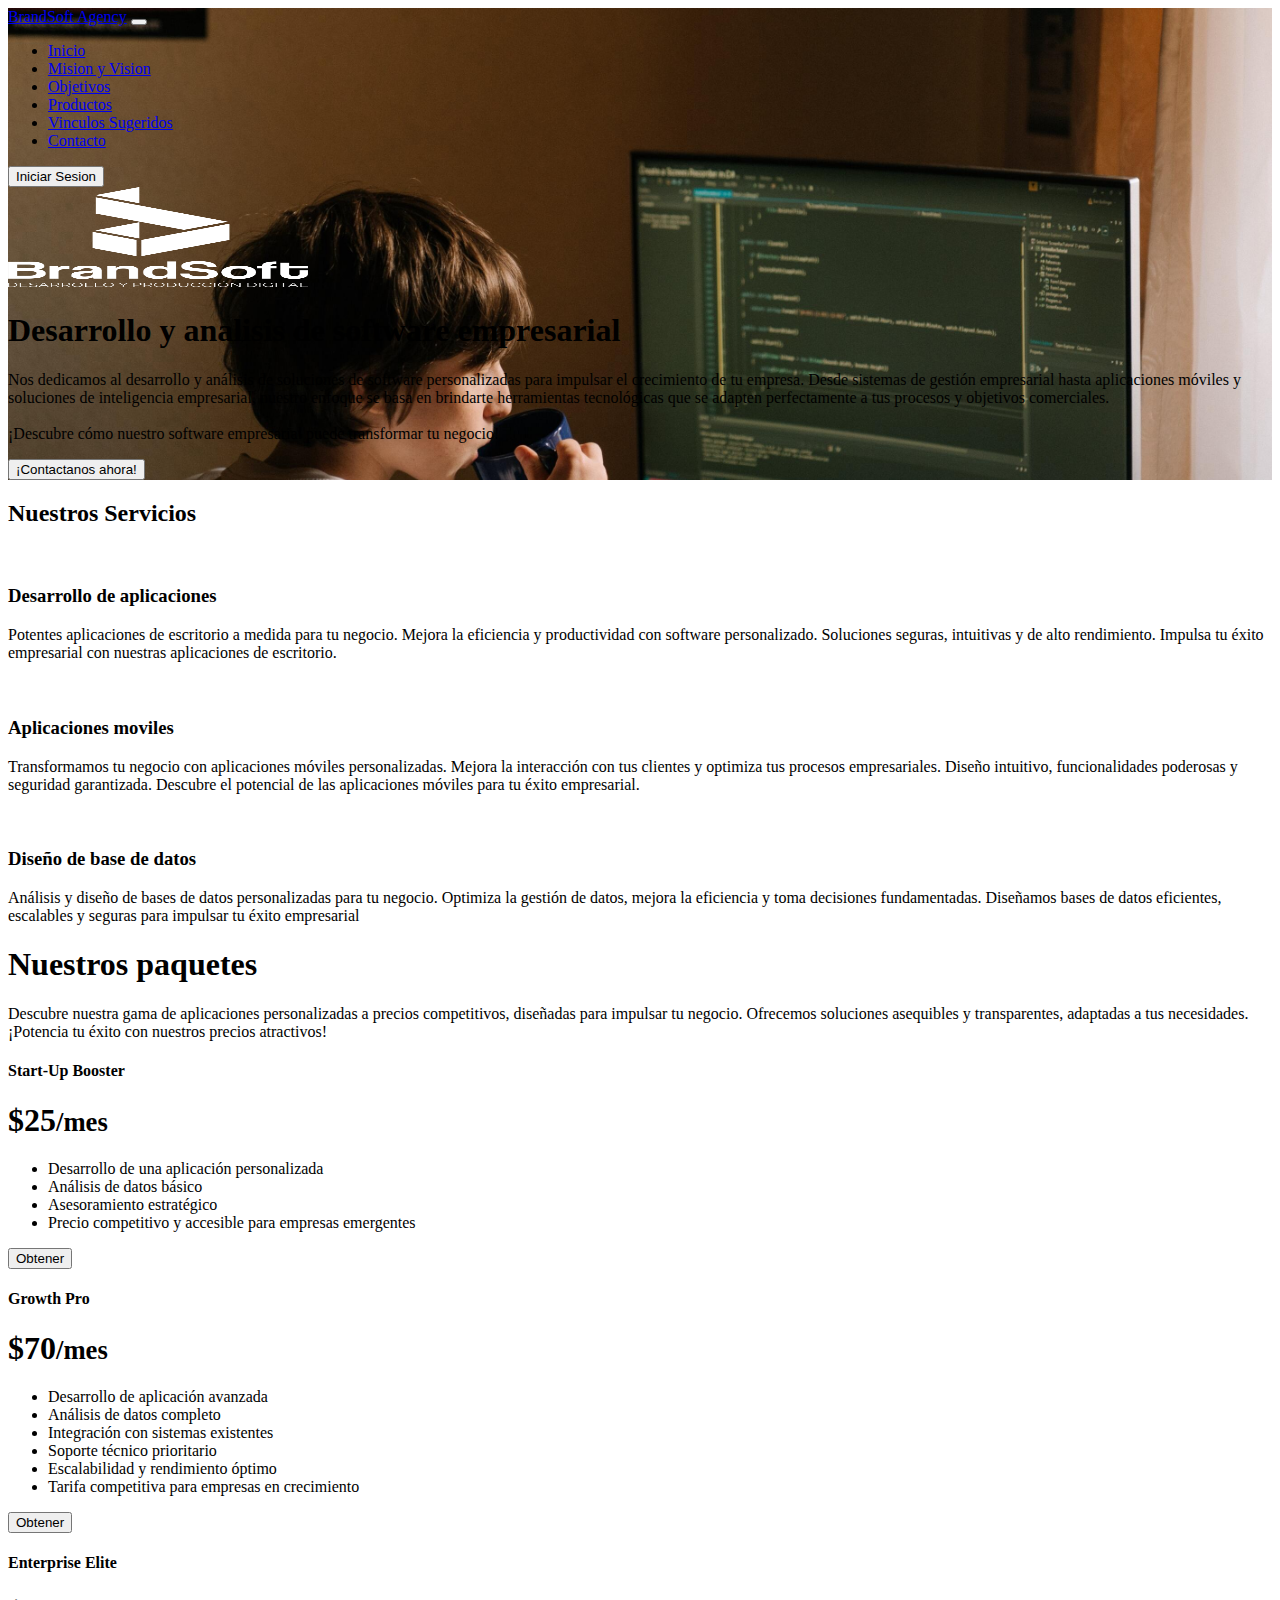
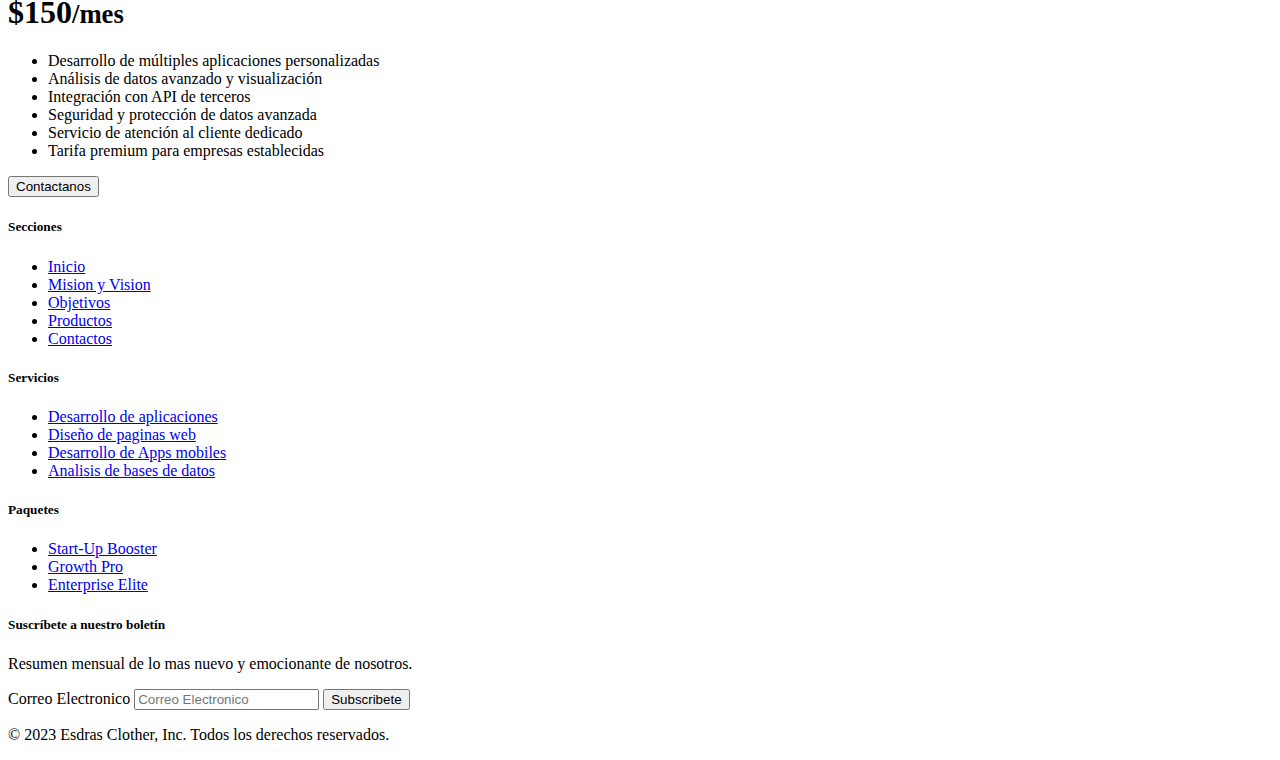
<file: index.html>
<!DOCTYPE html>
<html lang="en">

<head>
  <meta charset="UTF-8" />
  <meta name="viewport" content="width=device-width, initial-scale=1.0" />
  <title>BrandSoft | Esdras Clother - 202010010048</title>
  <link href="https://cdn.jsdelivr.net/npm/bootstrap@5.3.0/dist/css/bootstrap.min.css" rel="stylesheet"
    integrity="sha384-9ndCyUaIbzAi2FUVXJi0CjmCapSmO7SnpJef0486qhLnuZ2cdeRhO02iuK6FUUVM" crossorigin="anonymous" />
  <link rel="stylesheet" href="css/styles.css" />
</head>

<body>
  <div class="imgfondo">
    <nav class="navbar navbar-expand-lg bg-body-tertiary" data-bs-theme="dark">
      <div class="container-fluid">
        <a class="navbar-brand" href="./index.html">BrandSoft Agency</a>
        <button class="navbar-toggler" type="button" data-bs-toggle="collapse" data-bs-target="#navbarSupportedContent"
          aria-controls="navbarSupportedContent" aria-expanded="false" aria-label="Toggle navigation">
          <span class="navbar-toggler-icon"></span>
        </button>
        <div class="collapse navbar-collapse" id="navbarSupportedContent">
          <ul class="navbar-nav me-auto mb-2 mb-lg-0">
            <li class="nav-item">
              <a class="nav-link active" aria-current="page" href="./index.html">Inicio</a>
            </li>
            <li class="nav-item">
              <a class="nav-link" href="./mision_vision.html">Mision y Vision</a>
            </li>
            <li class="nav-item">
              <a class="nav-link" href="./objetivos">Objetivos</a>
            </li>
            <li class="nav-item">
              <a class="nav-link" href="./productos.html">Productos</a>
            </li>
            <li class="nav-item">
              <a class="nav-link" href="./vinculos_sugeridos.html">Vinculos Sugeridos</a>
            </li>
            <li class="nav-item">
              <a class="nav-link" href="./contacto.html">Contacto</a>
            </li>
          </ul>
          <form class="d-flex" role="search">
            <button class="btn btn-warning px-3" type="submit">
              Iniciar Sesion
            </button>
          </form>
        </div>
      </div>
    </nav>

    <main>
      <div class="container col-xxl-8 px-4 py-5">
        <div class="row flex-lg-row-reverse align-items-center g-5 py-5">
          <div class="col-10 col-sm-8 col-lg-6">
            <img src="img/logo.png" class="d-block mx-lg-auto img-fluid" alt="Bootstrap Themes" width="300" height="100"
              loading="lazy" />
          </div>
          <div class="col-lg-6">
            <h1 class="display-5 fw-bold lh-1 mb-3 text-light">
              Desarrollo y analisis de software empresarial
            </h1>
            <p class="lead text-light">
              Nos dedicamos al desarrollo y análisis de soluciones de software
              personalizadas para impulsar el crecimiento de tu empresa. Desde
              sistemas de gestión empresarial hasta aplicaciones móviles y
              soluciones de inteligencia empresarial, nuestro enfoque se basa
              en brindarte herramientas tecnológicas que se adapten
              perfectamente a tus procesos y objetivos comerciales.
              <br /><br />
              ¡Descubre cómo nuestro software empresarial puede transformar tu
              negocio!
            </p>
            <div class="d-grid gap-2 d-md-flex justify-content-md-start">
              <button type="button" href="./contacto.html" class="btn btn-warning btn-lg px-4 me-md-2">
                ¡Contactanos ahora!
              </button>
            </div>
          </div>
        </div>
      </div>
    </main>
  </div>

  <section>
    <div class="container px-4 py-5" id="hanging-icons">
      <h2 class="pb-2 border-bottom">Nuestros Servicios</h2>
      <div class="row g-4 py-5 row-cols-1 row-cols-lg-3">
        <div class="col d-flex align-items-start">
          <div
            class="icon-square text-body-emphasis bg-body-secondary d-inline-flex align-items-center justify-content-center fs-4 flex-shrink-0 me-3">
            <svg class="bi" width="1em" height="1em">
              <use xlink:href="#toggles2" />
            </svg>
          </div>
          <div>
            <h3 class="fs-2 text-body-emphasis">
              Desarrollo de aplicaciones
            </h3>
            <p>
              Potentes aplicaciones de escritorio a medida para tu negocio.
              Mejora la eficiencia y productividad con software personalizado.
              Soluciones seguras, intuitivas y de alto rendimiento. Impulsa tu
              éxito empresarial con nuestras aplicaciones de escritorio.
            </p>
          </div>
        </div>
        <div class="col d-flex align-items-start">
          <div
            class="icon-square text-body-emphasis bg-body-secondary d-inline-flex align-items-center justify-content-center fs-4 flex-shrink-0 me-3">
            <svg class="bi" width="1em" height="1em">
              <use xlink:href="#cpu-fill" />
            </svg>
          </div>
          <div>
            <h3 class="fs-2 text-body-emphasis">Aplicaciones moviles</h3>
            <p>
              Transformamos tu negocio con aplicaciones móviles
              personalizadas. Mejora la interacción con tus clientes y
              optimiza tus procesos empresariales. Diseño intuitivo,
              funcionalidades poderosas y seguridad garantizada. Descubre el
              potencial de las aplicaciones móviles para tu éxito empresarial.
            </p>
          </div>
        </div>
        <div class="col d-flex align-items-start">
          <div
            class="icon-square text-body-emphasis bg-body-secondary d-inline-flex align-items-center justify-content-center fs-4 flex-shrink-0 me-3">
            <svg class="bi" width="1em" height="1em">
              <use xlink:href="#tools" />
            </svg>
          </div>
          <div>
            <h3 class="fs-2 text-body-emphasis">Diseño de base de datos</h3>
            <p>
              Análisis y diseño de bases de datos personalizadas para tu
              negocio. Optimiza la gestión de datos, mejora la eficiencia y
              toma decisiones fundamentadas. Diseñamos bases de datos
              eficientes, escalables y seguras para impulsar tu éxito
              empresarial
            </p>
          </div>
        </div>
      </div>
    </div>
  </section>

  <div class="container py-3">
    <div class="pricing-header pb-md-4 mx-auto text-center">
      <h1 class="display-4 fw-normal text-body-emphasis">Nuestros paquetes</h1>
      <p class="fs-5 text-body-secondary">Descubre nuestra gama de aplicaciones personalizadas a precios competitivos, diseñadas para impulsar tu negocio. Ofrecemos soluciones asequibles y transparentes, adaptadas a tus necesidades. ¡Potencia tu éxito con nuestros precios atractivos!
      </p>
    </div>

    <section>
      <div class="row row-cols-1 row-cols-md-3 mb-3 text-center">
        <div class="col">
          <div class="card mb-4 rounded-3 shadow-sm">
            <div class="card-header py-3">
              <h4 class="my-0 fw-normal">Start-Up Booster</h4>
            </div>
            <div class="card-body">
              <h1 class="card-title pricing-card-title">$25<small class="text-body-secondary fw-light">/mes</small></h1>
              <ul class="list-unstyled mt-3 mb-4">
                <li>Desarrollo de una aplicación personalizada</li>
                <li>Análisis de datos básico</li>
                <li>Asesoramiento estratégico</li>
                <li>Precio competitivo y accesible para empresas emergentes</li>
              </ul>
              <button type="button" class="w-100 btn btn-lg btn-outline-warning">Obtener</button>
            </div>
          </div>
        </div>
        <div class="col">
          <div class="card mb-4 rounded-3 shadow-sm">
            <div class="card-header py-3">
              <h4 class="my-0 fw-normal">Growth Pro</h4>
            </div>
            <div class="card-body">
              <h1 class="card-title pricing-card-title">$70<small class="text-body-secondary fw-light">/mes</small></h1>
              <ul class="list-unstyled mt-3 mb-4">
                <li>Desarrollo de aplicación avanzada</li>
                <li>Análisis de datos completo</li>
                <li>Integración con sistemas existentes</li>
                <li>Soporte técnico prioritario</li>
                <li>Escalabilidad y rendimiento óptimo</li>
                <li>Tarifa competitiva para empresas en crecimiento</li>
              </ul>
              <button type="button" class="w-100 btn btn-lg btn-warning">Obtener</button>
            </div>
          </div>
        </div>
        <div class="col">
          <div class="card mb-4 rounded-3 shadow-sm border-warning">
            <div class="card-header py-3 text-bg-warning border-warning">
              <h4 class="my-0 fw-normal">Enterprise Elite</h4>
            </div>
            <div class="card-body">
              <h1 class="card-title pricing-card-title">$150<small class="text-body-secondary fw-light">/mes</small></h1>
              <ul class="list-unstyled mt-3 mb-4">
                <li>Desarrollo de múltiples aplicaciones personalizadas</li>
                <li>Análisis de datos avanzado y visualización</li>
                <li>Integración con API de terceros</li>
                <li>Seguridad y protección de datos avanzada</li>
                <li>Servicio de atención al cliente dedicado</li>
                <li>Tarifa premium para empresas establecidas</li>
              </ul>
              <button type="button" class="w-100 btn btn-lg btn-warning">Contactanos</button>
            </div>
          </div>
        </div>
      </div>
    </section>
  </div>

  <footer>
    <div class="container">
      <footer class="py-5">
        <div class="row">
          <div class="col-6 col-md-2 mb-3">
            <h5>Secciones</h5>
            <ul class="nav flex-column">
              <li class="nav-item mb-2"><a href="#" class="nav-link p-0 text-body-secondary">Inicio</a></li>
              <li class="nav-item mb-2"><a href="#" class="nav-link p-0 text-body-secondary">Mision y Vision</a></li>
              <li class="nav-item mb-2"><a href="#" class="nav-link p-0 text-body-secondary">Objetivos</a></li>
              <li class="nav-item mb-2"><a href="#" class="nav-link p-0 text-body-secondary">Productos</a></li>
              <li class="nav-item mb-2"><a href="#" class="nav-link p-0 text-body-secondary">Contactos</a></li>
            </ul>
          </div>

          <div class="col-6 col-md-2 mb-3">
            <h5>Servicios</h5>
            <ul class="nav flex-column">
              <li class="nav-item mb-2"><a href="#" class="nav-link p-0 text-body-secondary">Desarrollo de aplicaciones</a></li>
              <li class="nav-item mb-2"><a href="#" class="nav-link p-0 text-body-secondary">Diseño de paginas web</a></li>
              <li class="nav-item mb-2"><a href="#" class="nav-link p-0 text-body-secondary">Desarrollo de Apps mobiles</a></li>
              <li class="nav-item mb-2"><a href="#" class="nav-link p-0 text-body-secondary">Analisis de bases de datos</a></li>
            </ul>
          </div>
    
          <div class="col-6 col-md-2 mb-3">
            <h5>Paquetes</h5>
            <ul class="nav flex-column">
              <li class="nav-item mb-2"><a href="#" class="nav-link p-0 text-body-secondary">Start-Up Booster</a></li>
              <li class="nav-item mb-2"><a href="#" class="nav-link p-0 text-body-secondary">Growth Pro</a></li>
              <li class="nav-item mb-2"><a href="#" class="nav-link p-0 text-body-secondary">Enterprise Elite</a></li>
            </ul>
          </div>

          <div class="col-md-5 offset-md-1 mb-3">
            <form>
              <h5>Suscríbete a nuestro boletín</h5>
              <p>Resumen mensual de lo mas nuevo y emocionante de nosotros.</p>
              <div class="d-flex flex-column flex-sm-row w-100 gap-2">
                <label for="newsletter1" class="visually-hidden">Correo Electronico</label>
                <input id="newsletter1" type="text" class="form-control" placeholder="Correo Electronico">
                <button class="btn btn-warning" type="button">Subscribete</button>
              </div>
            </form>
          </div>
        </div>
    
        <div class="d-flex flex-column flex-sm-row justify-content-between py-4 my-4 border-top">
          <p>&copy; 2023 Esdras Clother, Inc. Todos los derechos reservados.</p>
        </div>
  </footer>


  <script src="https://cdn.jsdelivr.net/npm/bootstrap@5.3.0/dist/js/bootstrap.bundle.min.js"
    integrity="sha384-geWF76RCwLtnZ8qwWowPQNguL3RmwHVBC9FhGdlKrxdiJJigb/j/68SIy3Te4Bkz"
    crossorigin="anonymous"></script>
</body>

</html>
</file>
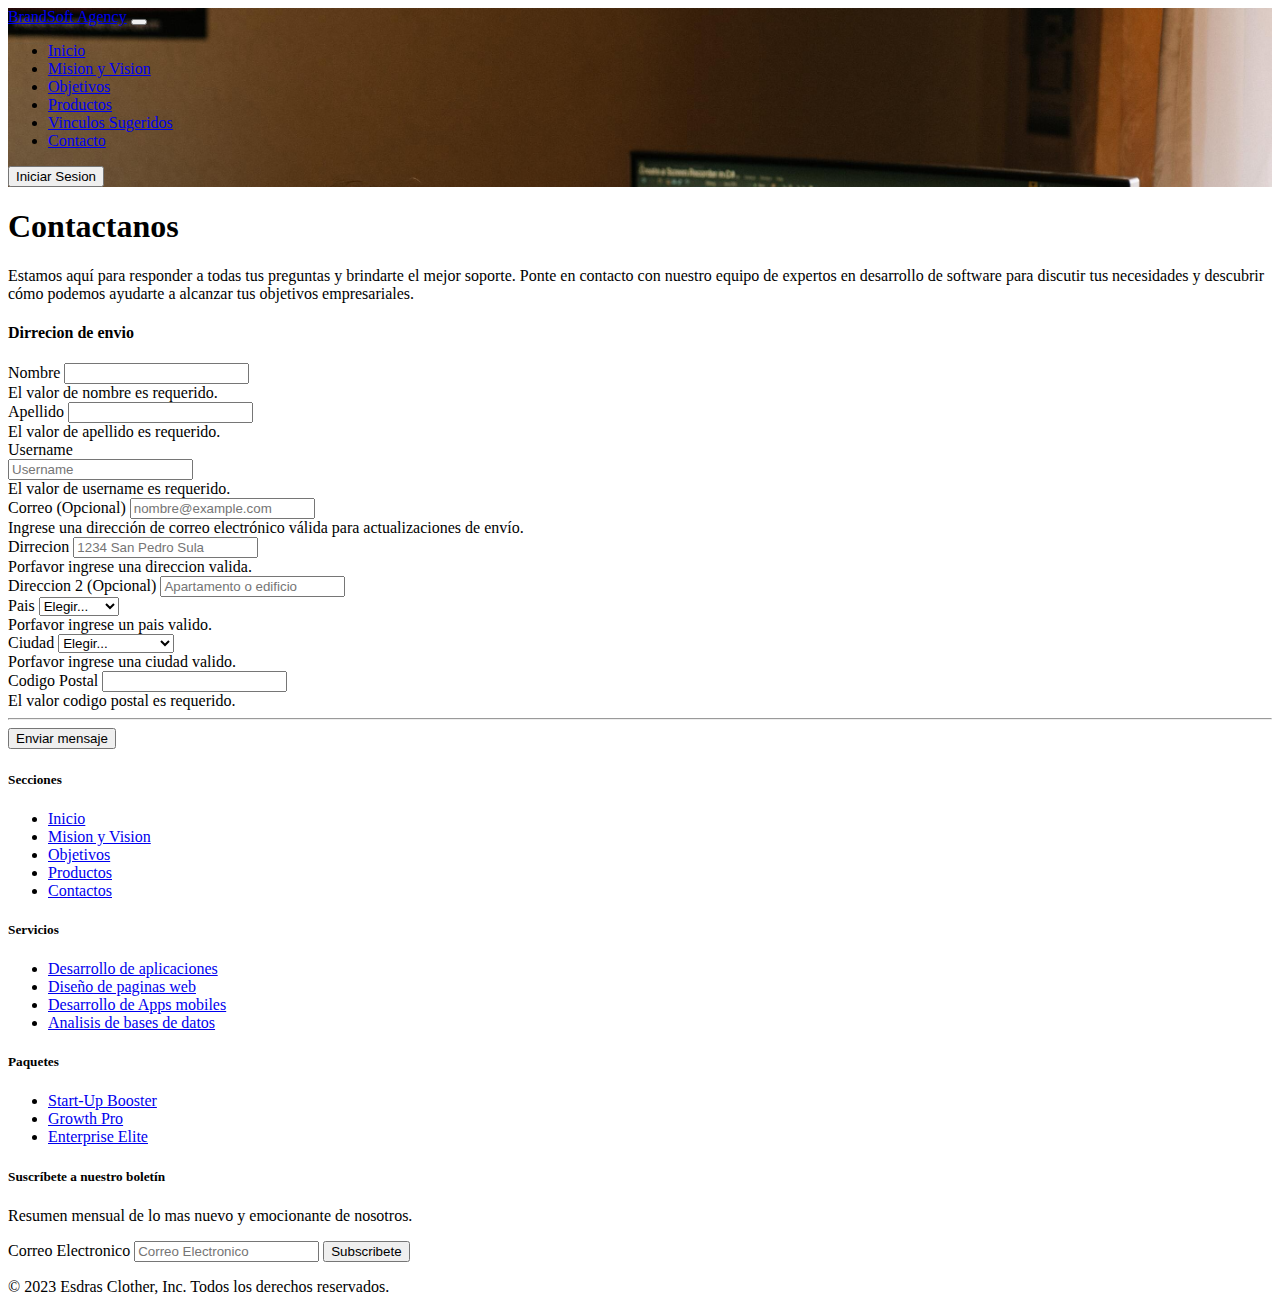
<file: contacto.html>
<!DOCTYPE html>
<html lang="en">

<head>
    <meta charset="UTF-8" />
    <meta name="viewport" content="width=device-width, initial-scale=1.0" />
    <title>BrandSoft | Esdras Clother - 202010010048</title>
    <link href="https://cdn.jsdelivr.net/npm/bootstrap@5.3.0/dist/css/bootstrap.min.css" rel="stylesheet"
        integrity="sha384-9ndCyUaIbzAi2FUVXJi0CjmCapSmO7SnpJef0486qhLnuZ2cdeRhO02iuK6FUUVM" crossorigin="anonymous" />
    <link rel="stylesheet" href="css/styles.css" />
</head>

<body>
    <div class="imgfondo">
        <nav class="navbar navbar-expand-lg bg-body-tertiary" data-bs-theme="dark">
            <div class="container-fluid">
                <a class="navbar-brand" href="./index.html">BrandSoft Agency</a>
                <button class="navbar-toggler" type="button" data-bs-toggle="collapse"
                    data-bs-target="#navbarSupportedContent" aria-controls="navbarSupportedContent"
                    aria-expanded="false" aria-label="Toggle navigation">
                    <span class="navbar-toggler-icon"></span>
                </button>
                <div class="collapse navbar-collapse" id="navbarSupportedContent">
                    <ul class="navbar-nav me-auto mb-2 mb-lg-0">
                        <li class="nav-item">
                            <a class="nav-link" aria-current="page" href="./index.html">Inicio</a>
                        </li>
                        <li class="nav-item">
                            <a class="nav-link" href="./mision_vision.html">Mision y Vision</a>
                        </li>
                        <li class="nav-item">
                            <a class="nav-link" href="./objetivos.html">Objetivos</a>
                        </li>
                        <li class="nav-item">
                            <a class="nav-link" href="./productos.html">Productos</a>
                        </li>
                        <li class="nav-item">
                            <a class="nav-link" href="vinculos_sugeridos.html">Vinculos Sugeridos</a>
                        </li>
                        <li class="nav-item">
                            <a class="nav-link active" href="./contacto.html">Contacto</a>
                        </li>
                    </ul>
                    <form class="d-flex" role="search">
                        <button class="btn btn-warning px-3" type="submit">
                            Iniciar Sesion
                        </button>
                    </form>
                </div>
            </div>
        </nav>
    </div>

    <!--COMENZAR AQUI-->
    <div class="container">
        <main>
            <div class="py-5 text-center">
                <h1 display-5 fw-bold>Contactanos</h2>
                <p class="lead">Estamos aquí para responder a todas tus preguntas y brindarte el mejor soporte. Ponte en contacto con nuestro equipo de expertos en desarrollo de software para discutir tus necesidades y descubrir cómo podemos ayudarte a alcanzar tus objetivos empresariales.</p>
            </div>

                <div class="">
                    <h4 class="mb-3">Dirrecion de envio</h4>
                    <form class="needs-validation" novalidate>
                        <div class="row g-3">
                            <div class="col-sm-6">
                                <label for="firstName" class="form-label">Nombre</label>
                                <input type="text" class="form-control" id="firstName" placeholder="" value="" required>
                                <div class="invalid-feedback">
                                    El valor de nombre es requerido.
                                </div>
                            </div>

                            <div class="col-sm-6">
                                <label for="lastName" class="form-label">Apellido</label>
                                <input type="text" class="form-control" id="lastName" placeholder="" value="" required>
                                <div class="invalid-feedback">
                                    El valor de apellido es requerido.
                                </div>
                            </div>

                            <div class="col-12">
                                <label for="username" class="form-label">Username</label>
                                <div class="input-group has-validation">
                                    <input type="text" class="form-control" id="username" placeholder="Username"
                                        required>
                                    <div class="invalid-feedback">
                                        El valor de username es requerido.
                                    </div>
                                </div>
                            </div>

                            <div class="col-12">
                                <label for="email" class="form-label">Correo <span
                                        class="text-body-secondary">(Opcional)</span></label>
                                <input type="email" class="form-control" id="email" placeholder="nombre@example.com">
                                <div class="invalid-feedback">
                                    Ingrese una dirección de correo electrónico válida para actualizaciones de envío.
                                </div>
                            </div>

                            <div class="col-12">
                                <label for="address" class="form-label">Dirrecion</label>
                                <input type="text" class="form-control" id="address" placeholder="1234 San Pedro Sula"
                                    required>
                                <div class="invalid-feedback">
                                    Porfavor ingrese una direccion valida.
                                </div>
                            </div>

                            <div class="col-12">
                                <label for="address2" class="form-label">Direccion 2 <span
                                        class="text-body-secondary">(Opcional)</span></label>
                                <input type="text" class="form-control" id="address2" placeholder="Apartamento o edificio">
                            </div>

                            <div class="col-md-5">
                                <label for="country" class="form-label">Pais</label>
                                <select class="form-select" id="country" required>
                                    <option value="">Elegir...</option>
                                    <option>Honduras</option>
                                </select>
                                <div class="invalid-feedback">
                                    Porfavor ingrese un pais valido.
                                </div>
                            </div>

                            <div class="col-md-4">
                                <label for="state" class="form-label">Ciudad</label>
                                <select class="form-select" id="state" required>
                                    <option value="">Elegir...</option>
                                    <option>San Pedro Sula</option>
                                </select>
                                <div class="invalid-feedback">
                                    Porfavor ingrese una ciudad valido.
                                </div>
                            </div>

                            <div class="col-md-3">
                                <label for="zip" class="form-label">Codigo Postal</label>
                                <input type="text" class="form-control" id="zip" placeholder="" required>
                                <div class="invalid-feedback">
                                    El valor codigo postal es requerido.
                                </div>
                            </div>
                        </div>

                        <hr class="my-4">

                        <button class="w-100 btn btn-warning btn-lg" type="submit">Enviar mensaje</button>
                    </form>
                </div>
            </div>
        </main>
    <!--FIN-->

    <div class="container">
        <footer>
            <div class="container">
              <footer class="py-5">
                <div class="row">
                  <div class="col-6 col-md-2 mb-3">
                    <h5>Secciones</h5>
                    <ul class="nav flex-column">
                      <li class="nav-item mb-2"><a href="#" class="nav-link p-0 text-body-secondary">Inicio</a></li>
                      <li class="nav-item mb-2"><a href="#" class="nav-link p-0 text-body-secondary">Mision y Vision</a></li>
                      <li class="nav-item mb-2"><a href="#" class="nav-link p-0 text-body-secondary">Objetivos</a></li>
                      <li class="nav-item mb-2"><a href="#" class="nav-link p-0 text-body-secondary">Productos</a></li>
                      <li class="nav-item mb-2"><a href="#" class="nav-link p-0 text-body-secondary">Contactos</a></li>
                    </ul>
                  </div>
        
                  <div class="col-6 col-md-2 mb-3">
                    <h5>Servicios</h5>
                    <ul class="nav flex-column">
                      <li class="nav-item mb-2"><a href="#" class="nav-link p-0 text-body-secondary">Desarrollo de aplicaciones</a></li>
                      <li class="nav-item mb-2"><a href="#" class="nav-link p-0 text-body-secondary">Diseño de paginas web</a></li>
                      <li class="nav-item mb-2"><a href="#" class="nav-link p-0 text-body-secondary">Desarrollo de Apps mobiles</a></li>
                      <li class="nav-item mb-2"><a href="#" class="nav-link p-0 text-body-secondary">Analisis de bases de datos</a></li>
                    </ul>
                  </div>
            
                  <div class="col-6 col-md-2 mb-3">
                    <h5>Paquetes</h5>
                    <ul class="nav flex-column">
                      <li class="nav-item mb-2"><a href="#" class="nav-link p-0 text-body-secondary">Start-Up Booster</a></li>
                      <li class="nav-item mb-2"><a href="#" class="nav-link p-0 text-body-secondary">Growth Pro</a></li>
                      <li class="nav-item mb-2"><a href="#" class="nav-link p-0 text-body-secondary">Enterprise Elite</a></li>
                    </ul>
                  </div>
        
                  <div class="col-md-5 offset-md-1 mb-3">
                    <form>
                      <h5>Suscríbete a nuestro boletín</h5>
                      <p>Resumen mensual de lo mas nuevo y emocionante de nosotros.</p>
                      <div class="d-flex flex-column flex-sm-row w-100 gap-2">
                        <label for="newsletter1" class="visually-hidden">Correo Electronico</label>
                        <input id="newsletter1" type="text" class="form-control" placeholder="Correo Electronico">
                        <button class="btn btn-warning" type="button">Subscribete</button>
                      </div>
                    </form>
                  </div>
                </div>
            
                <div class="d-flex flex-column flex-sm-row justify-content-between py-4 my-4 border-top">
                  <p>&copy; 2023 Esdras Clother, Inc. Todos los derechos reservados.</p>
                </div>
          </footer>
    </div>

    <script src="https://cdn.jsdelivr.net/npm/bootstrap@5.3.0/dist/js/bootstrap.bundle.min.js"
        integrity="sha384-geWF76RCwLtnZ8qwWowPQNguL3RmwHVBC9FhGdlKrxdiJJigb/j/68SIy3Te4Bkz"
        crossorigin="anonymous"></script>
</body>

</html>
</file>
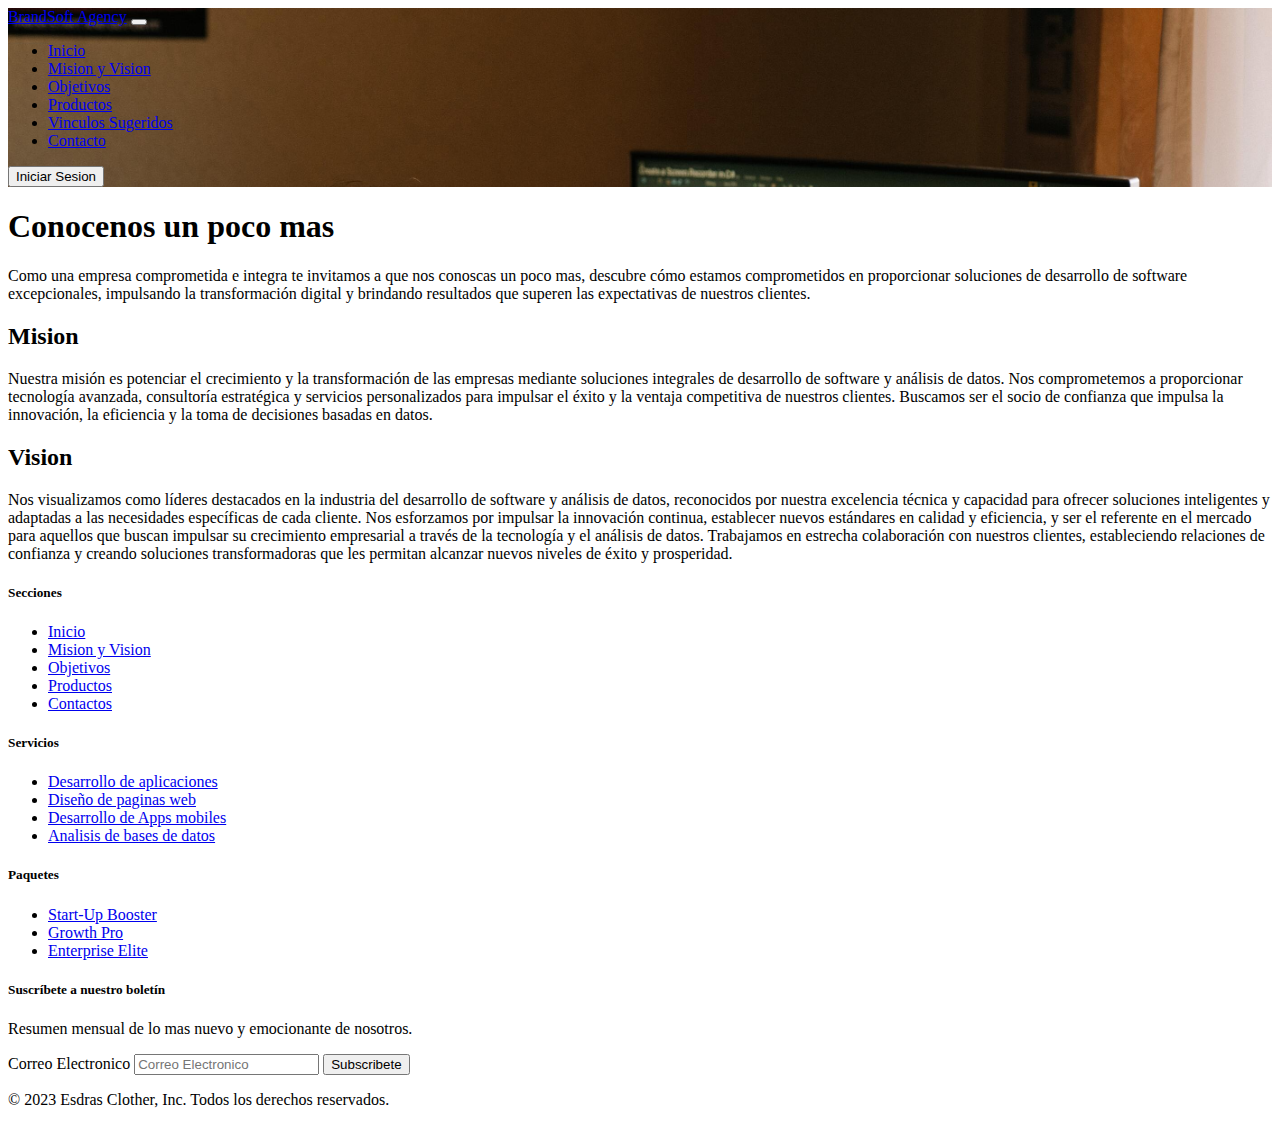
<file: mision_vision.html>
<!DOCTYPE html>
<html lang="en">

<head>
    <meta charset="UTF-8" />
    <meta name="viewport" content="width=device-width, initial-scale=1.0" />
    <title>BrandSoft | Esdras Clother - 202010010048</title>
    <link href="https://cdn.jsdelivr.net/npm/bootstrap@5.3.0/dist/css/bootstrap.min.css" rel="stylesheet"
        integrity="sha384-9ndCyUaIbzAi2FUVXJi0CjmCapSmO7SnpJef0486qhLnuZ2cdeRhO02iuK6FUUVM" crossorigin="anonymous" />
    <link rel="stylesheet" href="css/styles.css" />
</head>

<body>
    <div class="imgfondo">
        <nav class="navbar navbar-expand-lg bg-body-tertiary" data-bs-theme="dark">
            <div class="container-fluid">
                <a class="navbar-brand" href="./index.html">BrandSoft Agency</a>
                <button class="navbar-toggler" type="button" data-bs-toggle="collapse"
                    data-bs-target="#navbarSupportedContent" aria-controls="navbarSupportedContent"
                    aria-expanded="false" aria-label="Toggle navigation">
                    <span class="navbar-toggler-icon"></span>
                </button>
                <div class="collapse navbar-collapse" id="navbarSupportedContent">
                    <ul class="navbar-nav me-auto mb-2 mb-lg-0">
                        <li class="nav-item">
                            <a class="nav-link" aria-current="page" href="./index.html">Inicio</a>
                        </li>
                        <li class="nav-item">
                            <a class="nav-link active" href="./mision_vision.html">Mision y Vision</a>
                        </li>
                        <li class="nav-item">
                            <a class="nav-link" href="./objetivos.html">Objetivos</a>
                        </li>
                        <li class="nav-item">
                            <a class="nav-link" href="./productos.html">Productos</a>
                        </li>
                        <li class="nav-item">
                            <a class="nav-link" href="vinculos_sugeridos.html">Vinculos Sugeridos</a>
                        </li>
                        <li class="nav-item">
                            <a class="nav-link" href="./contacto.html">Contacto</a>
                        </li>
                    </ul>
                    <form class="d-flex" role="search">
                        <button class="btn btn-warning px-3" type="submit">
                            Iniciar Sesion
                        </button>
                    </form>
                </div>
            </div>
        </nav>
    </div>

    <!--COMENZAR AQUI-->
    <main>
        <div class="container py-4">
            <div class="p-5 mb-4 bg-body-tertiary rounded-3">
                <div class="container-fluid py-5">
                    <h1 class="display-5 fw-bold">Conocenos un poco mas</h1>
                    <p class="col-md-8 fs-4">Como una empresa comprometida e integra te invitamos a que nos conoscas un poco mas, descubre cómo estamos comprometidos en proporcionar soluciones de desarrollo de software excepcionales, impulsando la transformación digital y brindando resultados que superen las expectativas de nuestros clientes.</p>
                </div>
            </div>

            <div class="row align-items-md-stretch">
                <div class="col-md-6">
                    <div class="h-100 p-5 text-bg-dark rounded-3">
                        <h2>Mision</h2>
                        <p>Nuestra misión es potenciar el crecimiento y la transformación de las empresas mediante soluciones integrales de desarrollo de software y análisis de datos. Nos comprometemos a proporcionar tecnología avanzada, consultoría estratégica y servicios personalizados para impulsar el éxito y la ventaja competitiva de nuestros clientes. Buscamos ser el socio de confianza que impulsa la innovación, la eficiencia y la toma de decisiones basadas en datos.</p>
                    </div>
                </div>
                <div class="col-md-6">
                    <div class="h-100 p-5 bg-body-tertiary border rounded-3">
                        <h2>Vision</h2>
                        <p>Nos visualizamos como líderes destacados en la industria del desarrollo de software y análisis de datos, reconocidos por nuestra excelencia técnica y capacidad para ofrecer soluciones inteligentes y adaptadas a las necesidades específicas de cada cliente. Nos esforzamos por impulsar la innovación continua, establecer nuevos estándares en calidad y eficiencia, y ser el referente en el mercado para aquellos que buscan impulsar su crecimiento empresarial a través de la tecnología y el análisis de datos. Trabajamos en estrecha colaboración con nuestros clientes, estableciendo relaciones de confianza y creando soluciones transformadoras que les permitan alcanzar nuevos niveles de éxito y prosperidad.</p>
                    </div>
                </div>
            </div>
        </div>
    </main>
    <!--FIN-->

    <div class="container">
        <footer>
            <div class="container">
              <footer class="py-5">
                <div class="row">
                  <div class="col-6 col-md-2 mb-3">
                    <h5>Secciones</h5>
                    <ul class="nav flex-column">
                      <li class="nav-item mb-2"><a href="#" class="nav-link p-0 text-body-secondary">Inicio</a></li>
                      <li class="nav-item mb-2"><a href="#" class="nav-link p-0 text-body-secondary">Mision y Vision</a></li>
                      <li class="nav-item mb-2"><a href="#" class="nav-link p-0 text-body-secondary">Objetivos</a></li>
                      <li class="nav-item mb-2"><a href="#" class="nav-link p-0 text-body-secondary">Productos</a></li>
                      <li class="nav-item mb-2"><a href="#" class="nav-link p-0 text-body-secondary">Contactos</a></li>
                    </ul>
                  </div>
        
                  <div class="col-6 col-md-2 mb-3">
                    <h5>Servicios</h5>
                    <ul class="nav flex-column">
                      <li class="nav-item mb-2"><a href="#" class="nav-link p-0 text-body-secondary">Desarrollo de aplicaciones</a></li>
                      <li class="nav-item mb-2"><a href="#" class="nav-link p-0 text-body-secondary">Diseño de paginas web</a></li>
                      <li class="nav-item mb-2"><a href="#" class="nav-link p-0 text-body-secondary">Desarrollo de Apps mobiles</a></li>
                      <li class="nav-item mb-2"><a href="#" class="nav-link p-0 text-body-secondary">Analisis de bases de datos</a></li>
                    </ul>
                  </div>
            
                  <div class="col-6 col-md-2 mb-3">
                    <h5>Paquetes</h5>
                    <ul class="nav flex-column">
                      <li class="nav-item mb-2"><a href="#" class="nav-link p-0 text-body-secondary">Start-Up Booster</a></li>
                      <li class="nav-item mb-2"><a href="#" class="nav-link p-0 text-body-secondary">Growth Pro</a></li>
                      <li class="nav-item mb-2"><a href="#" class="nav-link p-0 text-body-secondary">Enterprise Elite</a></li>
                    </ul>
                  </div>
        
                  <div class="col-md-5 offset-md-1 mb-3">
                    <form>
                      <h5>Suscríbete a nuestro boletín</h5>
                      <p>Resumen mensual de lo mas nuevo y emocionante de nosotros.</p>
                      <div class="d-flex flex-column flex-sm-row w-100 gap-2">
                        <label for="newsletter1" class="visually-hidden">Correo Electronico</label>
                        <input id="newsletter1" type="text" class="form-control" placeholder="Correo Electronico">
                        <button class="btn btn-warning" type="button">Subscribete</button>
                      </div>
                    </form>
                  </div>
                </div>
            
                <div class="d-flex flex-column flex-sm-row justify-content-between py-4 my-4 border-top">
                  <p>&copy; 2023 Esdras Clother, Inc. Todos los derechos reservados.</p>
                </div>
          </footer>
    </div>

    <script src="https://cdn.jsdelivr.net/npm/bootstrap@5.3.0/dist/js/bootstrap.bundle.min.js"
        integrity="sha384-geWF76RCwLtnZ8qwWowPQNguL3RmwHVBC9FhGdlKrxdiJJigb/j/68SIy3Te4Bkz"
        crossorigin="anonymous"></script>
</body>

</html>
</file>
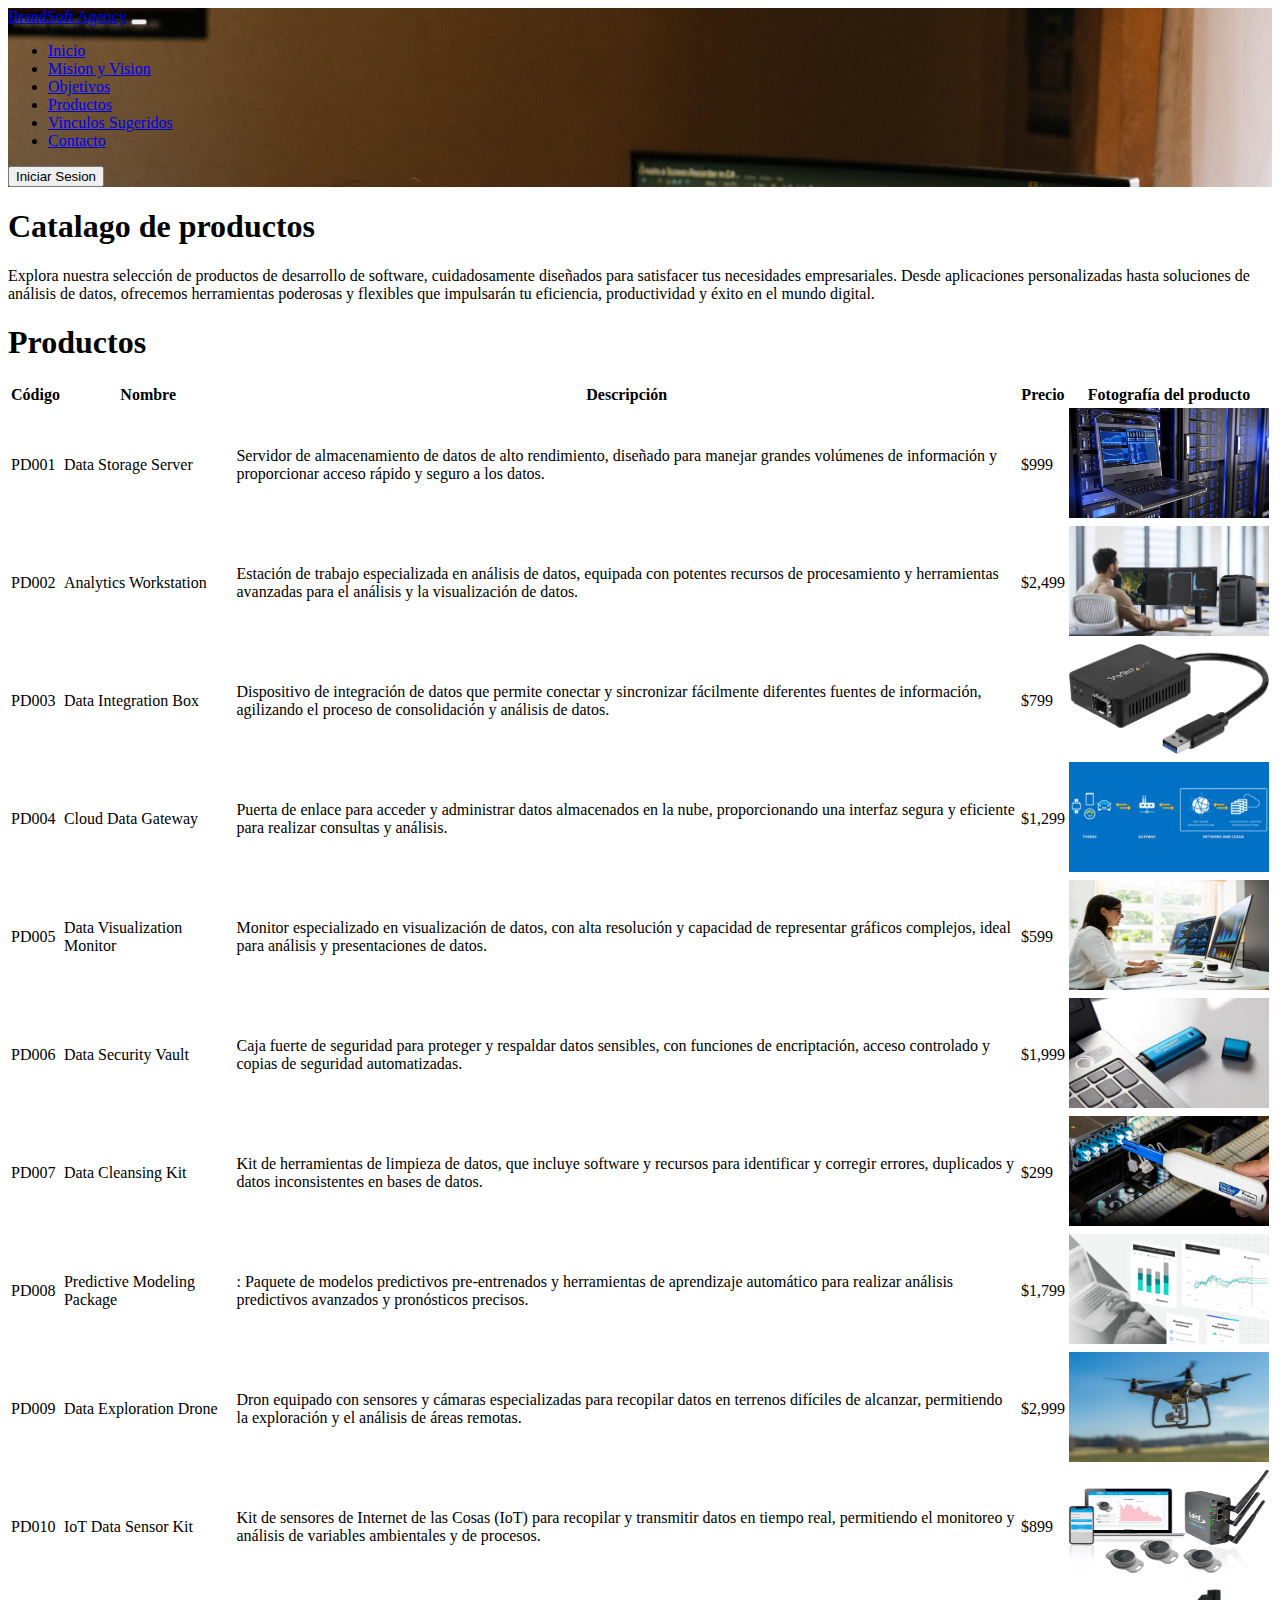
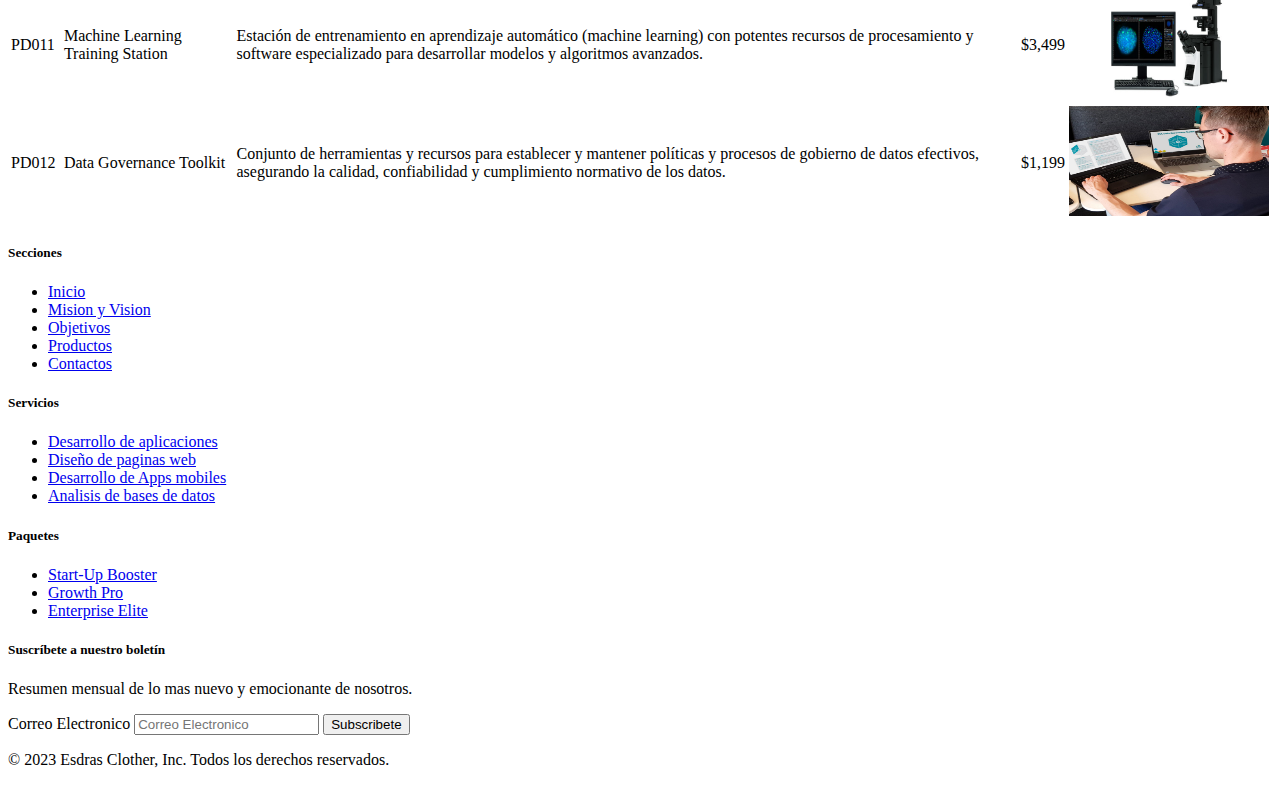
<file: productos.html>
<!DOCTYPE html>
<html lang="en">

<head>
    <meta charset="UTF-8" />
    <meta name="viewport" content="width=device-width, initial-scale=1.0" />
    <title>BrandSoft | Esdras Clother - 202010010048</title>
    <link href="https://cdn.jsdelivr.net/npm/bootstrap@5.3.0/dist/css/bootstrap.min.css" rel="stylesheet"
        integrity="sha384-9ndCyUaIbzAi2FUVXJi0CjmCapSmO7SnpJef0486qhLnuZ2cdeRhO02iuK6FUUVM" crossorigin="anonymous" />
    <link rel="stylesheet" href="css/styles.css" />
</head>

<body>
    <div class="imgfondo">
        <nav class="navbar navbar-expand-lg bg-body-tertiary" data-bs-theme="dark">
            <div class="container-fluid">
                <a class="navbar-brand" href="./index.html">BrandSoft Agency</a>
                <button class="navbar-toggler" type="button" data-bs-toggle="collapse"
                    data-bs-target="#navbarSupportedContent" aria-controls="navbarSupportedContent"
                    aria-expanded="false" aria-label="Toggle navigation">
                    <span class="navbar-toggler-icon"></span>
                </button>
                <div class="collapse navbar-collapse" id="navbarSupportedContent">
                    <ul class="navbar-nav me-auto mb-2 mb-lg-0">
                        <li class="nav-item">
                            <a class="nav-link" aria-current="page" href="./index.html">Inicio</a>
                        </li>
                        <li class="nav-item">
                            <a class="nav-link" href="./mision_vision.html">Mision y Vision</a>
                        </li>
                        <li class="nav-item">
                            <a class="nav-link" href="./objetivos.html">Objetivos</a>
                        </li>
                        <li class="nav-item">
                            <a class="nav-link active" href="./productos.html">Productos</a>
                        </li>
                        <li class="nav-item">
                            <a class="nav-link" href="vinculos_sugeridos.html">Vinculos Sugeridos</a>
                        </li>
                        <li class="nav-item">
                            <a class="nav-link" href="./contacto.html">Contacto</a>
                        </li>
                    </ul>
                    <form class="d-flex" role="search">
                        <button class="btn btn-warning px-3" type="submit">
                            Iniciar Sesion
                        </button>
                    </form>
                </div>
            </div>
        </nav>
    </div>

    <!--COMENZAR AQUI-->
    <main>

        <section class="py-5 text-center container">
            <div class="row py-lg-5">
                <div class="col-lg-6 col-md-8 mx-auto">
                    <h1 class="fw-light display-5 fw-bold">Catalago de productos</h1>
                    <p class="lead text-body-secondary">Explora nuestra selección de productos de desarrollo de software, cuidadosamente diseñados para satisfacer tus necesidades empresariales. Desde aplicaciones personalizadas hasta soluciones de análisis de datos, ofrecemos herramientas poderosas y flexibles que impulsarán tu eficiencia, productividad y éxito en el mundo digital.
                    </p>
                </div>
            </div>
        </section>

        <div class="album py-5 bg-body-tertiary">
            <div class="container">
                <h1>Productos</h1>
                <table class="table table-bordered">
                    <thead class="bg-primary text-white">
                        <tr class="table-warning">
                        <th>Código</th>
                        <th>Nombre</th>
                        <th>Descripción</th>
                        <th>Precio</th>
                        <th>Fotografía del producto</th>
                        </tr>
                    </thead>
                    <tbody>
                        <tr>
                        <td>PD001</td>
                        <td>Data Storage Server</td>
                        <td>Servidor de almacenamiento de datos de alto rendimiento, diseñado para manejar grandes volúmenes de información y proporcionar acceso rápido y seguro a los datos.</td>
                        <td>$999</td>
                        <td><img src="./img/producto1.jpg" alt="Producto 1" width="200" height="110"></td>
                        </tr>
                        <tr>
                        <td>PD002</td>
                        <td>Analytics Workstation</td>
                        <td>Estación de trabajo especializada en análisis de datos, equipada con potentes recursos de procesamiento y herramientas avanzadas para el análisis y la visualización de datos.</td>
                        <td>$2,499</td>
                        <td><img src="./img/producto2.jpg" width="200" height="110" alt="Producto 2"></td>
                        </tr>
                        <tr>
                        <td>PD003</td>
                        <td>Data Integration Box</td>
                        <td>Dispositivo de integración de datos que permite conectar y sincronizar fácilmente diferentes fuentes de información, agilizando el proceso de consolidación y análisis de datos.</td>
                        <td>$799</td>
                        <td><img src="./img/producto3.jpg" width="200" height="110" alt="Producto 2"></td>
                        </tr>
                        <tr>
                        <td>PD004</td>
                        <td>Cloud Data Gateway</td>
                        <td>Puerta de enlace para acceder y administrar datos almacenados en la nube, proporcionando una interfaz segura y eficiente para realizar consultas y análisis.</td>
                        <td>$1,299</td>
                        <td><img src="./img/producto4.jpg" width="200" height="110" alt="Producto 2"></td>
                        </tr>
                        <tr>
                        <td>PD005</td>
                        <td>Data Visualization Monitor</td>
                        <td>Monitor especializado en visualización de datos, con alta resolución y capacidad de representar gráficos complejos, ideal para análisis y presentaciones de datos.</td>
                        <td>$599</td>
                        <td><img src="./img/producto5.jpg" width="200" height="110" alt="Producto 2"></td>
                        </tr>
                        <tr>
                        <td>PD006</td>
                        <td>Data Security Vault</td>
                        <td>Caja fuerte de seguridad para proteger y respaldar datos sensibles, con funciones de encriptación, acceso controlado y copias de seguridad automatizadas.</td>
                        <td>$1,999</td>
                        <td><img src="./img/producto6.jpg" width="200" height="110" alt="Producto 2"></td>
                        </tr>
                        <tr>
                        <td>PD007</td>
                        <td>Data Cleansing Kit</td>
                        <td>Kit de herramientas de limpieza de datos, que incluye software y recursos para identificar y corregir errores, duplicados y datos inconsistentes en bases de datos.</td>
                        <td>$299</td>
                        <td><img src="./img/producto7.jpg" width="200" height="110" alt="Producto 2"></td>
                        </tr>
                        <tr>
                        <td>PD008</td>
                        <td>Predictive Modeling Package</td>
                        <td>: Paquete de modelos predictivos pre-entrenados y herramientas de aprendizaje automático para realizar análisis predictivos avanzados y pronósticos precisos.</td>
                        <td>$1,799</td>
                        <td><img src="./img/producto8.jpg" width="200" height="110" alt="Producto 2"></td>
                        </tr>
                        <tr>
                        <td>PD009</td>
                        <td>Data Exploration Drone</td>
                        <td>Dron equipado con sensores y cámaras especializadas para recopilar datos en terrenos difíciles de alcanzar, permitiendo la exploración y el análisis de áreas remotas.</td>
                        <td>$2,999</td>
                        <td><img src="./img/producto9.jpg" width="200" height="110" alt="Producto 2"></td>
                        </tr>
                        <tr>
                        <td>PD010</td>
                        <td>IoT Data Sensor Kit</td>
                        <td>Kit de sensores de Internet de las Cosas (IoT) para recopilar y transmitir datos en tiempo real, permitiendo el monitoreo y análisis de variables ambientales y de procesos.</td>
                        <td>$899</td>
                        <td><img src="./img/producto10.jpg" width="200" height="110" alt="Producto 2"></td>
                        </tr>
                        <tr>
                        <td>PD011</td>
                        <td>Machine Learning Training Station</td>
                        <td>Estación de entrenamiento en aprendizaje automático (machine learning) con potentes recursos de procesamiento y software especializado para desarrollar modelos y algoritmos avanzados.</td>
                        <td>$3,499</td>
                        <td><img src="./img/producto11.jpg" width="200" height="110" alt="Producto 2"></td>
                        </tr>
                        <tr>
                        <td>PD012</td>
                        <td>Data Governance Toolkit</td>
                        <td>Conjunto de herramientas y recursos para establecer y mantener políticas y procesos de gobierno de datos efectivos, asegurando la calidad, confiabilidad y cumplimiento normativo de los datos.</td>
                        <td>$1,199</td>
                        <td><img src="./img/producto12.jpg" width="200" height="110" alt="Producto 2"></td>
                        </tr>
                        <!-- Agrega más filas para los otros productos -->
                    </tbody>
                </table>
            </div>
        </div>

    </main>
    <!--FIN-->

    <div class="container">
        <footer>
            <div class="container">
              <footer class="py-5">
                <div class="row">
                  <div class="col-6 col-md-2 mb-3">
                    <h5>Secciones</h5>
                    <ul class="nav flex-column">
                      <li class="nav-item mb-2"><a href="#" class="nav-link p-0 text-body-secondary">Inicio</a></li>
                      <li class="nav-item mb-2"><a href="#" class="nav-link p-0 text-body-secondary">Mision y Vision</a></li>
                      <li class="nav-item mb-2"><a href="#" class="nav-link p-0 text-body-secondary">Objetivos</a></li>
                      <li class="nav-item mb-2"><a href="#" class="nav-link p-0 text-body-secondary">Productos</a></li>
                      <li class="nav-item mb-2"><a href="#" class="nav-link p-0 text-body-secondary">Contactos</a></li>
                    </ul>
                  </div>
        
                  <div class="col-6 col-md-2 mb-3">
                    <h5>Servicios</h5>
                    <ul class="nav flex-column">
                      <li class="nav-item mb-2"><a href="#" class="nav-link p-0 text-body-secondary">Desarrollo de aplicaciones</a></li>
                      <li class="nav-item mb-2"><a href="#" class="nav-link p-0 text-body-secondary">Diseño de paginas web</a></li>
                      <li class="nav-item mb-2"><a href="#" class="nav-link p-0 text-body-secondary">Desarrollo de Apps mobiles</a></li>
                      <li class="nav-item mb-2"><a href="#" class="nav-link p-0 text-body-secondary">Analisis de bases de datos</a></li>
                    </ul>
                  </div>
            
                  <div class="col-6 col-md-2 mb-3">
                    <h5>Paquetes</h5>
                    <ul class="nav flex-column">
                      <li class="nav-item mb-2"><a href="#" class="nav-link p-0 text-body-secondary">Start-Up Booster</a></li>
                      <li class="nav-item mb-2"><a href="#" class="nav-link p-0 text-body-secondary">Growth Pro</a></li>
                      <li class="nav-item mb-2"><a href="#" class="nav-link p-0 text-body-secondary">Enterprise Elite</a></li>
                    </ul>
                  </div>
        
                  <div class="col-md-5 offset-md-1 mb-3">
                    <form>
                      <h5>Suscríbete a nuestro boletín</h5>
                      <p>Resumen mensual de lo mas nuevo y emocionante de nosotros.</p>
                      <div class="d-flex flex-column flex-sm-row w-100 gap-2">
                        <label for="newsletter1" class="visually-hidden">Correo Electronico</label>
                        <input id="newsletter1" type="text" class="form-control" placeholder="Correo Electronico">
                        <button class="btn btn-warning" type="button">Subscribete</button>
                      </div>
                    </form>
                  </div>
                </div>
            
                <div class="d-flex flex-column flex-sm-row justify-content-between py-4 my-4 border-top">
                  <p>&copy; 2023 Esdras Clother, Inc. Todos los derechos reservados.</p>
                </div>
          </footer>
    </div>

    <script src="https://cdn.jsdelivr.net/npm/bootstrap@5.3.0/dist/js/bootstrap.bundle.min.js"
        integrity="sha384-geWF76RCwLtnZ8qwWowPQNguL3RmwHVBC9FhGdlKrxdiJJigb/j/68SIy3Te4Bkz"
        crossorigin="anonymous"></script>
</body>

</html>
</file>
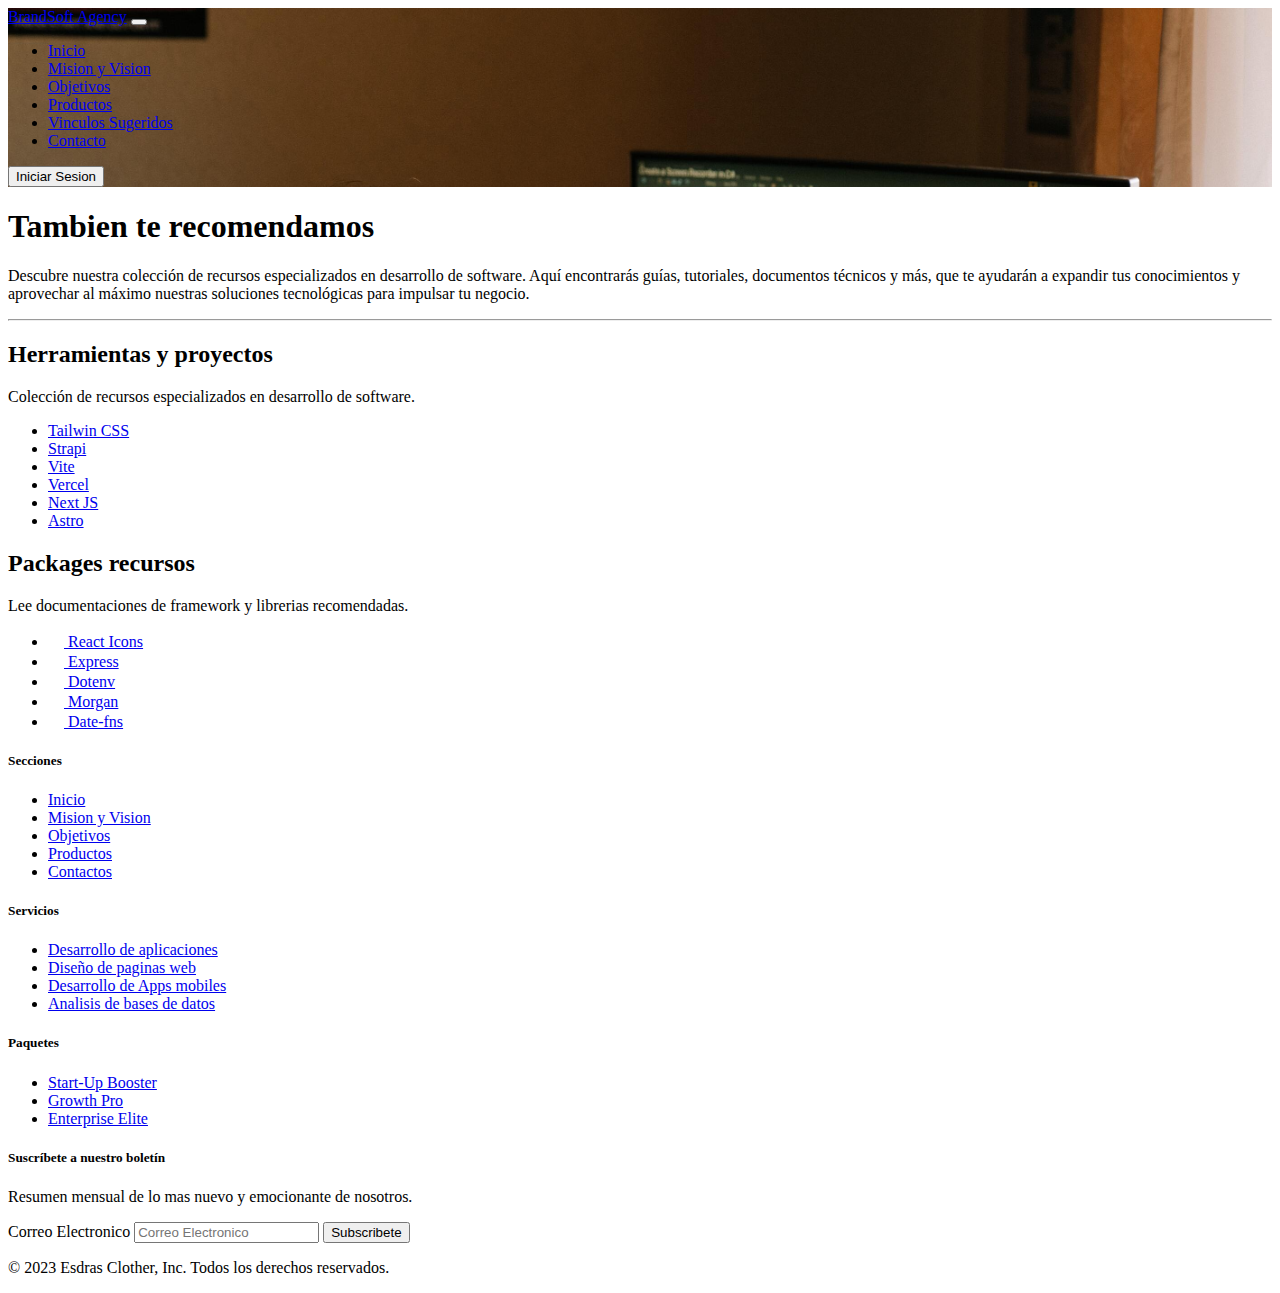
<file: vinculos_sugeridos.html>
<!DOCTYPE html>
<html lang="en">

<head>
    <meta charset="UTF-8" />
    <meta name="viewport" content="width=device-width, initial-scale=1.0" />
    <title>BrandSoft | Esdras Clother - 202010010048</title>
    <link href="https://cdn.jsdelivr.net/npm/bootstrap@5.3.0/dist/css/bootstrap.min.css" rel="stylesheet"
        integrity="sha384-9ndCyUaIbzAi2FUVXJi0CjmCapSmO7SnpJef0486qhLnuZ2cdeRhO02iuK6FUUVM" crossorigin="anonymous" />
    <link rel="stylesheet" href="css/styles.css" />
</head>

<body>
    <div class="imgfondo">
        <nav class="navbar navbar-expand-lg bg-body-tertiary" data-bs-theme="dark">
            <div class="container-fluid">
                <a class="navbar-brand" href="./index.html">BrandSoft Agency</a>
                <button class="navbar-toggler" type="button" data-bs-toggle="collapse"
                    data-bs-target="#navbarSupportedContent" aria-controls="navbarSupportedContent"
                    aria-expanded="false" aria-label="Toggle navigation">
                    <span class="navbar-toggler-icon"></span>
                </button>
                <div class="collapse navbar-collapse" id="navbarSupportedContent">
                    <ul class="navbar-nav me-auto mb-2 mb-lg-0">
                        <li class="nav-item">
                            <a class="nav-link" aria-current="page" href="./index.html">Inicio</a>
                        </li>
                        <li class="nav-item">
                            <a class="nav-link" href="./mision_vision.html">Mision y Vision</a>
                        </li>
                        <li class="nav-item">
                            <a class="nav-link" href="./objetivos.html">Objetivos</a>
                        </li>
                        <li class="nav-item">
                            <a class="nav-link" href="./productos.html">Productos</a>
                        </li>
                        <li class="nav-item">
                            <a class="nav-link active" href="vinculos_sugeridos.html">Vinculos Sugeridos</a>
                        </li>
                        <li class="nav-item">
                            <a class="nav-link" href="./contacto.html">Contacto</a>
                        </li>
                    </ul>
                    <form class="d-flex" role="search">
                        <button class="btn btn-warning px-3" type="submit">
                            Iniciar Sesion
                        </button>
                    </form>
                </div>
            </div>
        </nav>
    </div>

    <!--COMENZAR AQUI-->
    <div class="col-lg-8 mx-auto p-4 py-md-5">
        <main>
            <h1 class="text-body-emphasis display-5 fw-bold">Tambien te recomendamos</h1>
            <p class="fs-5 col-md-8">Descubre nuestra colección de recursos especializados en desarrollo de software. Aquí encontrarás guías, tutoriales, documentos técnicos y más, que te ayudarán a expandir tus conocimientos y aprovechar al máximo nuestras soluciones tecnológicas para impulsar tu negocio.</p>

            <hr class="col-3 col-md-2 mb-5">

            <div class="row g-5">
                <div class="col-md-6">
                    <h2 class="text-body-emphasis">Herramientas y proyectos</h2>
                    <p>Colección de recursos especializados en desarrollo de software.</p>
                    <ul class="list-unstyled ps-0">
                        <li>
                            <a class="icon-link mb-1" href="https://tailwindcss.com/"
                                rel="noopener" target="_blank">
                                Tailwin CSS
                            </a>
                        </li>
                        <li>
                            <a class="icon-link mb-1" href="https://strapi.io/"
                                rel="noopener" target="_blank">
                                Strapi
                            </a>
                        </li>
                        <li>
                            <a class="icon-link mb-1" href="https://vitejs.dev/"
                                rel="noopener" target="_blank">
                                Vite
                            </a>
                        </li>
                        <li>
                            <a class="icon-link mb-1" href="https://vercel.com/"
                                rel="noopener" target="_blank">
                                Vercel
                            </a>
                        </li>
                        <li>
                            <a class="icon-link mb-1" href="https://nextjs.org/"
                                rel="noopener" target="_blank">
                                Next JS
                            </a>
                        </li>
                        <li>
                            <a class="icon-link mb-1" href="https://astro.build/"
                                rel="noopener" target="_blank">
                                Astro
                            </a>
                        </li>
                    </ul>
                </div>

                <div class="col-md-6">
                    <h2 class="text-body-emphasis">Packages recursos</h2>
                    <p>Lee documentaciones de framework y librerias recomendadas.</p>
                    <ul class="list-unstyled ps-0">
                        <li>
                            <a class="icon-link mb-1" href="https://www.npmjs.com/package/react-icons">
                                <svg class="bi" width="16" height="16">
                                    <use xlink:href="#arrow-right-circle" />
                                </svg>
                                React Icons
                            </a>
                        </li>
                        <li>
                            <a class="icon-link mb-1" href="https://www.npmjs.com/package/express">
                                <svg class="bi" width="16" height="16">
                                    <use xlink:href="#arrow-right-circle" />
                                </svg>
                                Express
                            </a>
                        </li>
                        <li>
                            <a class="icon-link mb-1" href="https://www.npmjs.com/package/dotenv">
                                <svg class="bi" width="16" height="16">
                                    <use xlink:href="#arrow-right-circle" />
                                </svg>
                                Dotenv
                            </a>
                        </li>
                        <li>
                            <a class="icon-link mb-1" href="https://www.npmjs.com/package/morgan">
                                <svg class="bi" width="16" height="16">
                                    <use xlink:href="#arrow-right-circle" />
                                </svg>
                                Morgan
                            </a>
                        </li>
                        <li>
                            <a class="icon-link mb-1" href="https://www.npmjs.com/package/date-fns">
                                <svg class="bi" width="16" height="16">
                                    <use xlink:href="#arrow-right-circle" />
                                </svg>
                                Date-fns
                            </a>
                        </li>
                    </ul>
                </div>
            </div>
        </main>
    </div>
    <!--FIN-->

    <div class="container">
        <footer>
            <div class="container">
              <footer class="py-5">
                <div class="row">
                  <div class="col-6 col-md-2 mb-3">
                    <h5>Secciones</h5>
                    <ul class="nav flex-column">
                      <li class="nav-item mb-2"><a href="#" class="nav-link p-0 text-body-secondary">Inicio</a></li>
                      <li class="nav-item mb-2"><a href="#" class="nav-link p-0 text-body-secondary">Mision y Vision</a></li>
                      <li class="nav-item mb-2"><a href="#" class="nav-link p-0 text-body-secondary">Objetivos</a></li>
                      <li class="nav-item mb-2"><a href="#" class="nav-link p-0 text-body-secondary">Productos</a></li>
                      <li class="nav-item mb-2"><a href="#" class="nav-link p-0 text-body-secondary">Contactos</a></li>
                    </ul>
                  </div>
        
                  <div class="col-6 col-md-2 mb-3">
                    <h5>Servicios</h5>
                    <ul class="nav flex-column">
                      <li class="nav-item mb-2"><a href="#" class="nav-link p-0 text-body-secondary">Desarrollo de aplicaciones</a></li>
                      <li class="nav-item mb-2"><a href="#" class="nav-link p-0 text-body-secondary">Diseño de paginas web</a></li>
                      <li class="nav-item mb-2"><a href="#" class="nav-link p-0 text-body-secondary">Desarrollo de Apps mobiles</a></li>
                      <li class="nav-item mb-2"><a href="#" class="nav-link p-0 text-body-secondary">Analisis de bases de datos</a></li>
                    </ul>
                  </div>
            
                  <div class="col-6 col-md-2 mb-3">
                    <h5>Paquetes</h5>
                    <ul class="nav flex-column">
                      <li class="nav-item mb-2"><a href="#" class="nav-link p-0 text-body-secondary">Start-Up Booster</a></li>
                      <li class="nav-item mb-2"><a href="#" class="nav-link p-0 text-body-secondary">Growth Pro</a></li>
                      <li class="nav-item mb-2"><a href="#" class="nav-link p-0 text-body-secondary">Enterprise Elite</a></li>
                    </ul>
                  </div>
        
                  <div class="col-md-5 offset-md-1 mb-3">
                    <form>
                      <h5>Suscríbete a nuestro boletín</h5>
                      <p>Resumen mensual de lo mas nuevo y emocionante de nosotros.</p>
                      <div class="d-flex flex-column flex-sm-row w-100 gap-2">
                        <label for="newsletter1" class="visually-hidden">Correo Electronico</label>
                        <input id="newsletter1" type="text" class="form-control" placeholder="Correo Electronico">
                        <button class="btn btn-warning" type="button">Subscribete</button>
                      </div>
                    </form>
                  </div>
                </div>
            
                <div class="d-flex flex-column flex-sm-row justify-content-between py-4 my-4 border-top">
                  <p>&copy; 2023 Esdras Clother, Inc. Todos los derechos reservados.</p>
                </div>
          </footer>
    </div>

    <script src="https://cdn.jsdelivr.net/npm/bootstrap@5.3.0/dist/js/bootstrap.bundle.min.js"
        integrity="sha384-geWF76RCwLtnZ8qwWowPQNguL3RmwHVBC9FhGdlKrxdiJJigb/j/68SIy3Te4Bkz"
        crossorigin="anonymous"></script>
</body>

</html>
</file>
<file: css/styles.css>
.imgfondo {
    background-image: url('../img/fondo1.jpg');
    background-size: cover;
    background-repeat: no-repeat;
  }
</file>
